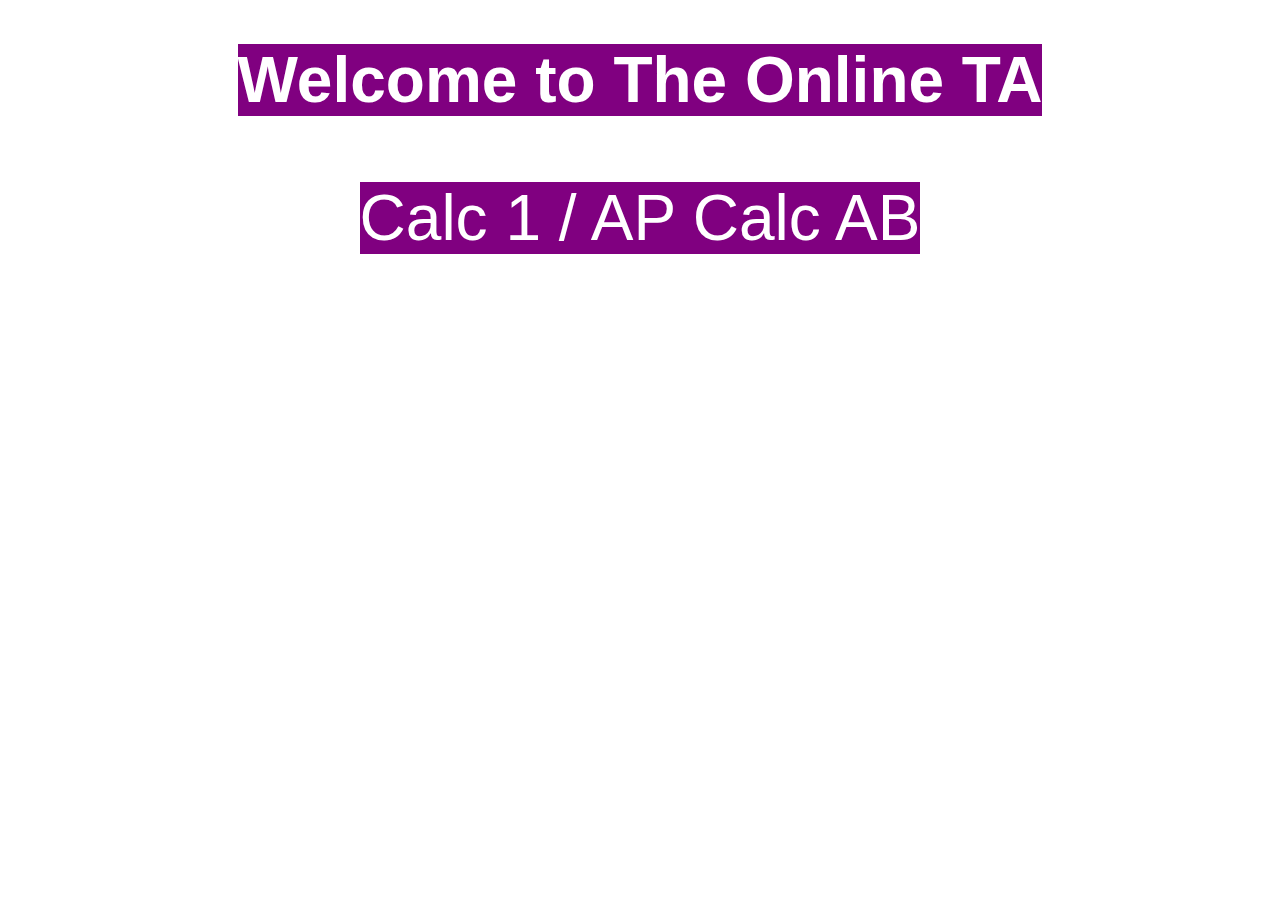
<file: index.html>
<!DOCTYPE html>
<html lang="en">
<head>
  <meta charset="UTF-8">
  <meta name="viewport" content="width=device-width, initial-scale=1.0">
  <title>The Online TA</title>
  <link rel="stylesheet" href="style.css">
  <style>
    h1, p {
      text-align: center;
    }
  </style>
</head>
<body>
  <h1><mark> Welcome to The Online TA </mark></h1>
  <p><mark><a href="upload.html">Calc 1 / AP Calc AB</a></mark></p>
</body>
</html>
</file>
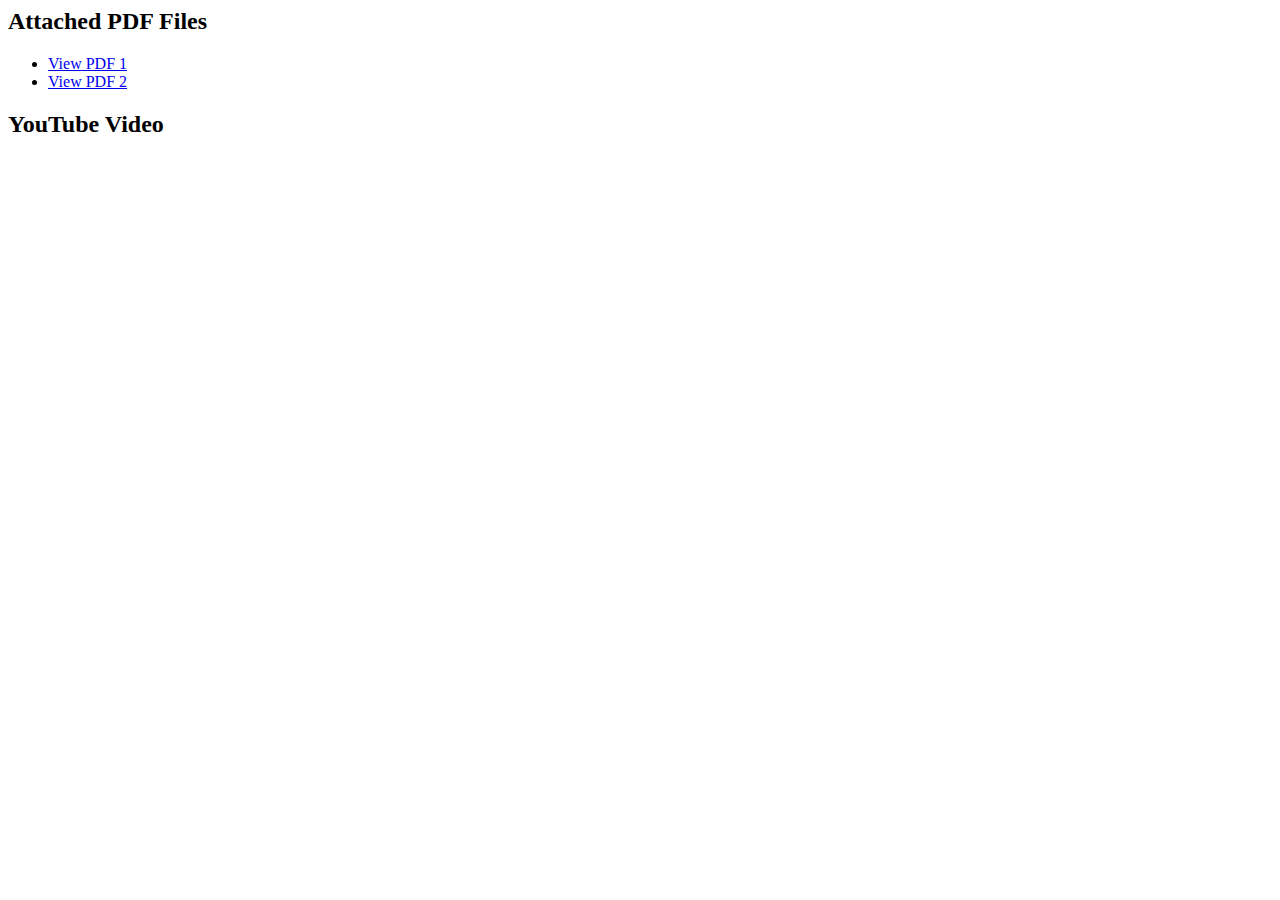
<file: upload.html>
<!-- <html lang="en">
<head>
  <meta charset="UTF-8">
  <meta name="viewport" content="width=device-width, initial-scale=1.0">
  <title>Upload PDF</title>
</head>
<body>
  <form action="/upload" method="post" enctype="multipart/form-data">
    <input type="file" name="pdf_file" accept=".pdf">
    <br>
    <button type="submit">Upload</button>
  </form>
<a href="GRK Quiz#4.pdf" target="_blank">View PDF File</a>
  
  <h2>YouTube Video</h2>
  <iframe width="560" height="315" src="https://www.youtube.com/embed/1w6t_LkyJFU" frameborder="0" allow="accelerometer; autoplay; clipboard-write; encrypted-media; gyroscope; picture-in-picture" allowfullscreen></iframe>

  <script>
    // Replace "VIDEO_ID" with the actual Youtube video ID
  </script>
</body>
</html> -->

<html lang="en">
<head>
  <meta charset="UTF-8">
  <meta name="viewport" content="width=device-width, initial-scale=1.0">
  <title>Video Lessons</title>
</head>
<body>
  <h2>Attached PDF Files</h2>
  <ul>
    <li><a href= "CH 5 exercise.pdf"_blank">View PDF 1</a></li>
    <li><a href="path/to/pdf2.pdf" target="_blank">View PDF 2</a></li>
    <!-- Add more PDF file links as needed -->
  </ul>


  <h2>YouTube Video</h2>
  <div id="video-container">
    <iframe width="560" height="315" src="https://www.youtube.com/embed/1w6t_LkyJFU" frameborder="0" allow="accelerometer; autoplay; clipboard-write; encrypted-media; gyroscope; picture-in-picture" allowfullscreen></iframe>
  </div>
</body>
</html>
</file>
<file: style.css>
body {
  font-family: sans-serif;
  text-align: center;
}
h1, p {
  color: purple;
}
mark {
  background-color: purple;
  color: white;
}

h1, p {
  color: purple;
  font-size: 4em;
  text-align: center;
}
h1 {
  font-size: 4em;
  margin-bottom: 1em;
}

p a {
  color: white;
  text-decoration: none;
}

p a:hover {
  text-decoration: underline;
}

body {
  background-image: url("https://t3.ftcdn.net/jpg/04/83/90/18/360_F_483901821_46VsNR67uJC3xIKQN4aaxR6GtAZhx9G8.jpg");
  background-size: cover;
  background-position: center;
}
</file>
